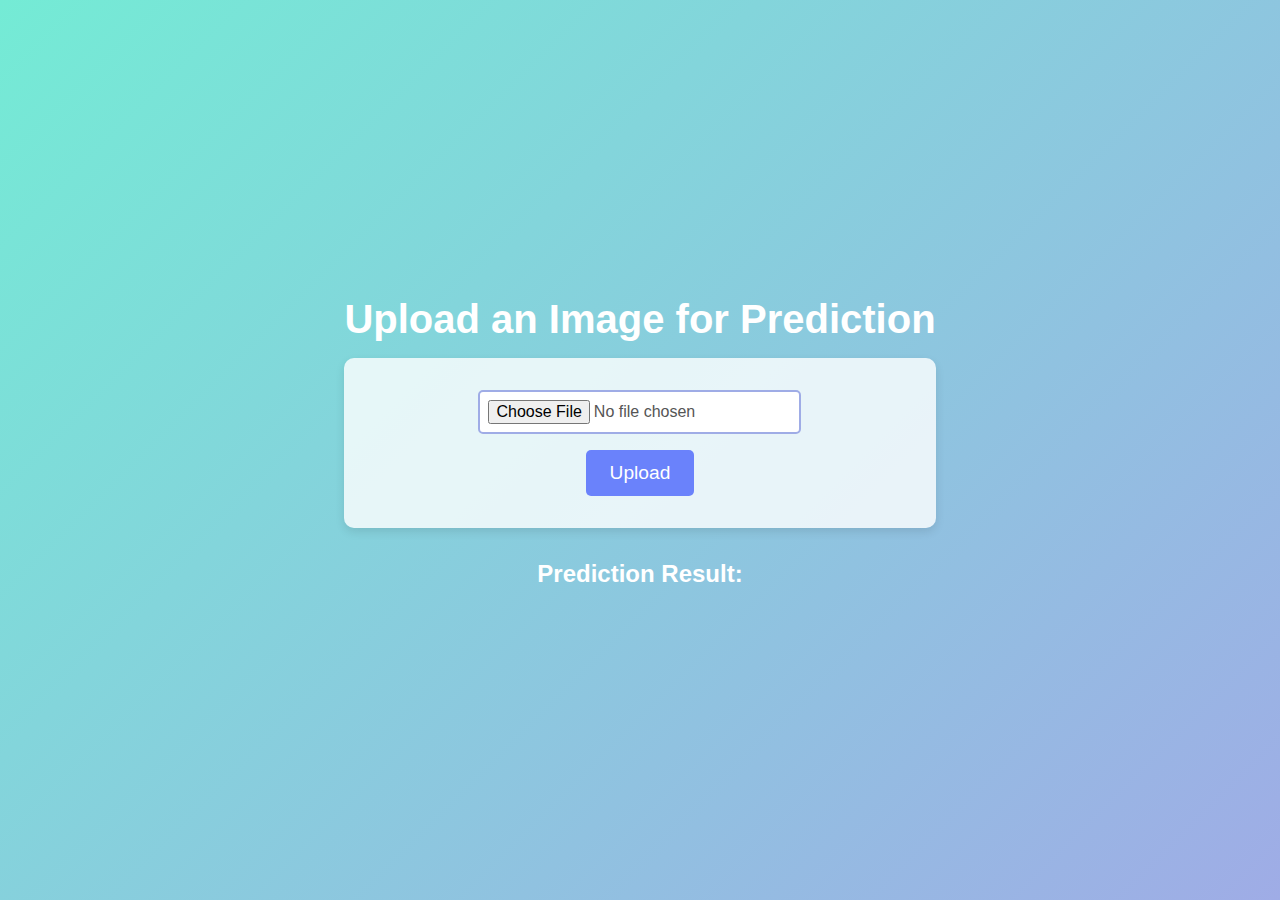
<file: Project/FrontEnd/index.html>
<!DOCTYPE html>
<html lang="en">
<head>
    <meta charset="UTF-8">
    <meta name="viewport" content="width=device-width, initial-scale=1.0">
    <title>Image Classification</title>
    <style>
        /* General Reset */
        * {
            margin: 0;
            padding: 0;
            box-sizing: border-box;
        }

        body {
            font-family: 'Arial', sans-serif;
            background: linear-gradient(135deg, #74ebd5, #9face6);
            min-height: 100vh;
            display: flex;
            justify-content: center;
            align-items: center;
            color: #333;
        }

        h1 {
            font-size: 2.5rem;
            color: #fff;
            text-align: center;
            margin-bottom: 1rem;
        }

        h2 {
            color: #fff;
            font-size: 1.5rem;
            margin-top: 2rem;
            text-align: center;
        }

        #uploadForm {
            background: rgba(255, 255, 255, 0.8);
            padding: 2rem;
            border-radius: 10px;
            box-shadow: 0 4px 10px rgba(0, 0, 0, 0.1);
            display: flex;
            flex-direction: column;
            align-items: center;
        }

        input[type="file"] {
            margin-bottom: 1rem;
            padding: 0.5rem;
            border: 2px solid #9face6;
            border-radius: 5px;
            background: #fff;
            font-size: 1rem;
            color: #555;
            cursor: pointer;
        }

        button {
            background-color: #6a82fb;
            color: #fff;
            padding: 0.75rem 1.5rem;
            font-size: 1.2rem;
            border: none;
            border-radius: 5px;
            cursor: pointer;
            transition: background-color 0.3s ease;
        }

        button:hover {
            background-color: #fc5c7d;
        }

        #result {
            font-size: 1.2rem;
            margin-top: 1rem;
            text-align: center;
            color: #fff;
            font-weight: bold;
        }

        /* Mobile Styles */
        @media (max-width: 768px) {
            h1 {
                font-size: 2rem;
            }

            h2 {
                font-size: 1.25rem;
            }

            button {
                font-size: 1rem;
                padding: 0.5rem 1rem;
            }

            input[type="file"] {
                font-size: 0.9rem;
            }

            #uploadForm {
                padding: 1.5rem;
            }
        }
    </style>
</head>
<body>
    <div id="content">
        <h1>Upload an Image for Prediction</h1>

        <form id="uploadForm" enctype="multipart/form-data">
            <input type="file" id="fileInput" accept="image/*" required>
            <button type="submit">Upload</button>
        </form>

        <h2>Prediction Result:</h2>
        <p id="result"></p>
    </div>

    <script>
        const form = document.getElementById('uploadForm');
        const fileInput = document.getElementById('fileInput');
        const resultElement = document.getElementById('result');

        form.addEventListener('submit', async (event) => {
            event.preventDefault();
            
            const file = fileInput.files[0];
            if (!file) {
                resultElement.textContent = "Please select an image first.";
                return;
            }

            const formData = new FormData();
            formData.append("file", file);  // Key should be "file" to match FastAPI's "file" parameter

            try {
                const response = await fetch('http://localhost:8000/predict', {
                    method: 'POST',
                    body: formData
                });

                if (response.ok) {
                    const result = await response.json();
                    resultElement.textContent = `Prediction: ${result.class}, Confidence: ${result.confidence.toFixed(2)}%`;
                } else {
                    resultElement.textContent = "Error: Unable to get prediction.";
                }
            } catch (error) {
                resultElement.textContent = `Error: ${error.message}`;
            }
        });
    </script>
</body>
</html>
</file>
